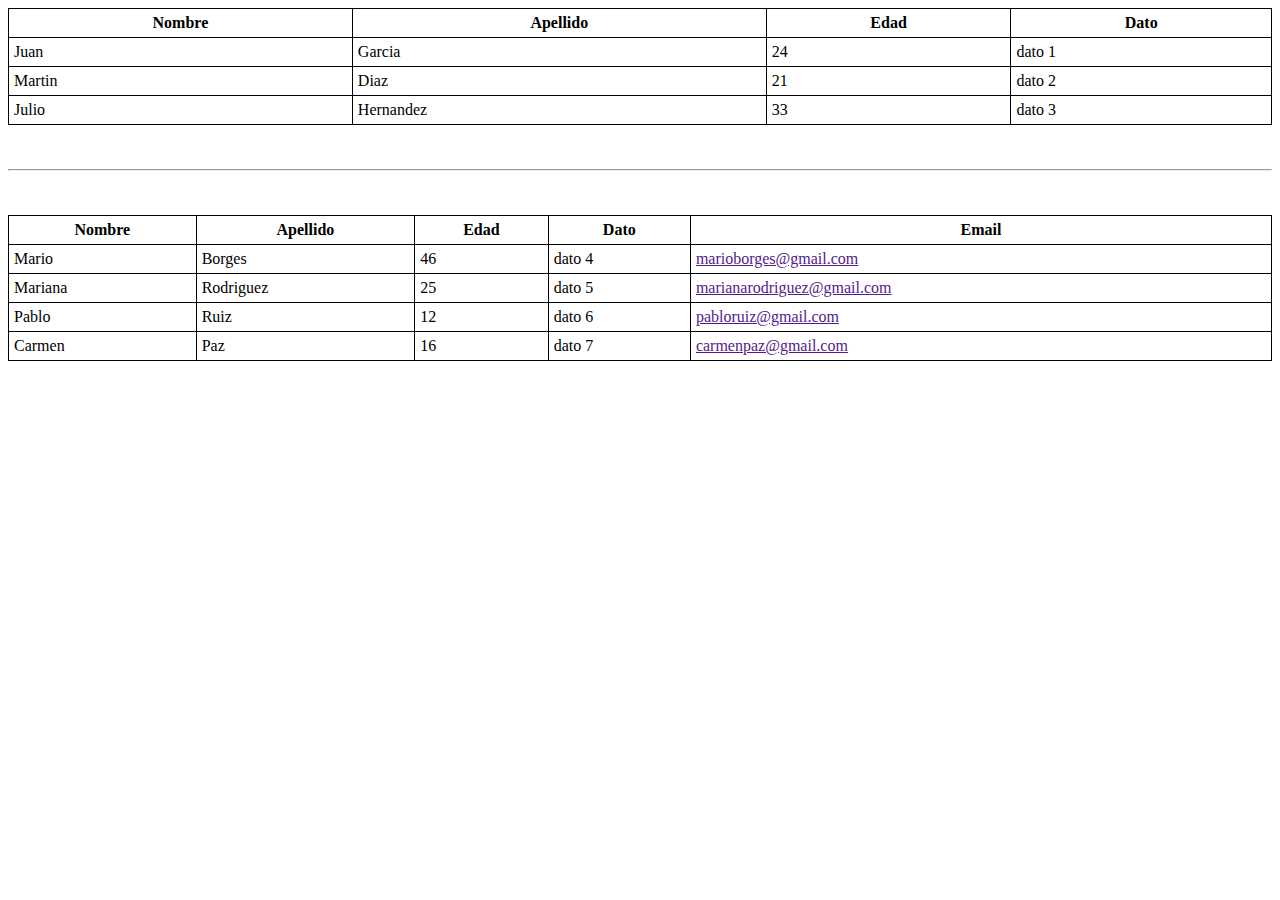
<file: U02P02/index.html>
<!DOCTYPE html>
<html lang="en">
<head>
    <meta charset="UTF-8">
    <meta name="viewport" content="width=device-width, initial-scale=1.0">
    <title>Practica 2</title>
    <style>
        table,
        td,
        th {
        border: 1px solid black;
        border-collapse: collapse;
        padding: 5px;
        }
        table {
        width: 100%;
        }
        </style>
</head>
<body>
    <table>
        <tr>
            <th>Nombre</th>
            <th>Apellido</th>
            <th>Edad</th>
            <th>Dato</th>
        </tr>
        <tr>
            <td>Juan</td>
            <td>Garcia</td>
            <td>24</td>
            <td>dato 1</td>
        </tr>
        <tr>
            <td>Martin</td>
            <td>Diaz</td>
            <td>21</td>
            <td>dato 2</td>
        </tr>
        <tr>
            <td>Julio</td>
            <td>Hernandez</td>
            <td>33</td>
            <td>dato 3</td>
        </tr>

    </table>
    <br>
    <br>
    <hr>
    <br>
    <br>
    <table>
        <tr>
            <th>Nombre</th>
            <th>Apellido</th>
            <th>Edad</th>
            <th>Dato</th>
            <th>Email</th>
        </tr>
        <tr>
            <td>Mario</td>
            <td>Borges</td>
            <td>46</td>
            <td>dato 4</td>
            <td><a href="">marioborges@gmail.com</a></td>
        </tr>
        <tr>
            <td>Mariana</td>
            <td>Rodriguez</td>
            <td>25</td>
            <td>dato 5</td>
            <td><a href="">marianarodriguez@gmail.com</a></td>
        </tr>
        <tr>
            <td>Pablo</td>
            <td>Ruiz</td>
            <td>12</td>
            <td>dato 6</td>
            <td><a href="">pabloruiz@gmail.com</a></td>
        </tr>
        <tr>
            <td>Carmen</td>
            <td>Paz</td>
            <td>16</td>
            <td>dato 7</td>
            <td><a href="">carmenpaz@gmail.com</a></td>
        </tr>
    </table>
</body>
</html>
</file>
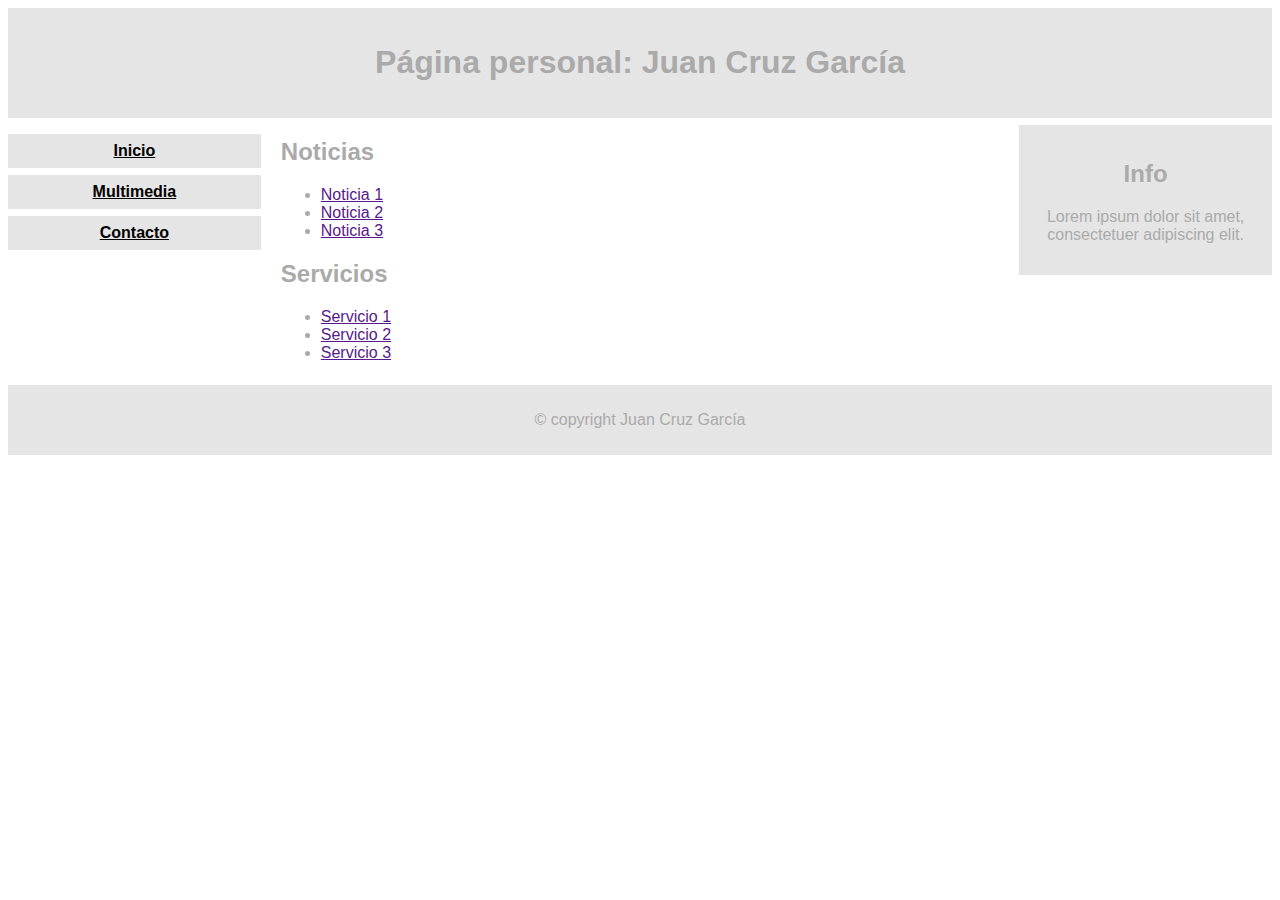
<file: U02P03/index.html>
<!DOCTYPE html>
<html lang="en">

<head>
    <meta charset="UTF-8">
    <meta name="viewport" content="width=device-width, initial-scale=1.0">
    <title>Inicio</title>
    <link rel="stylesheet" href="/U02P03/css/index.css">
</head>

<body>
    <!-- Encabezado -->
    <header>
        <h1> Página personal: Juan Cruz García</h1>
    </header>
    <div class="container">
        <!-- Navegación / contenedor izquierdo -->
        <nav>
            <ul>
                <li><a href="index.html">Inicio</a></li>
                <li><a href="multimedia.html">Multimedia</a></li>
                <li><a href="contact.html">Contacto</a></li>
            </ul>
        </nav>
        <!-- Contenedor principal -->
        <main>

            <section>
                <h2>Noticias</h2>
                <ul>
                        <li><a href="">Noticia 1</a></li>
                        <li><a href="">Noticia 2</a></li>
                        <li><a href="">Noticia 3</a></li>
                </ul>
            </section>
            <section>
                <h2>Servicios</h2>
                <ul>
                    <li><a href="">Servicio 1</a></li>
                    <li><a href="">Servicio 2</a></li>
                    <li><a href="">Servicio 3</a></li>
                </ul>
            </section>

        </main>
        <!-- Contenedor secundario / derecho -->
        <div class="right">
            <h2>Info</h2>
            <p>Lorem ipsum dolor sit amet, consectetuer adipiscing elit.</p>
        </div>
    </div>
    <!-- Pie de Página-->
    <footer>
        <p>© copyright Juan Cruz García</p>
    </footer>
</body>

</html>
</file>
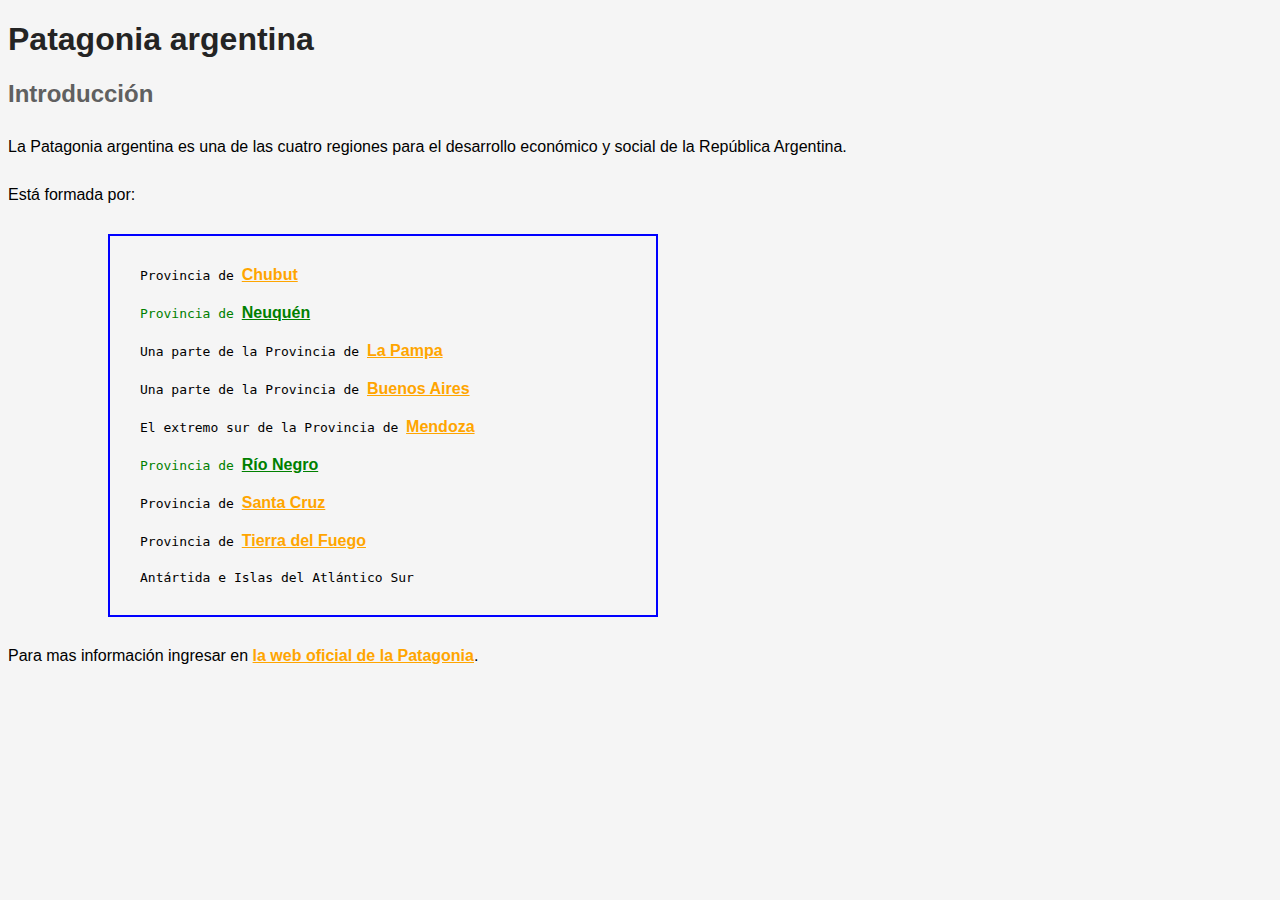
<file: U03P01/index.html>
<!DOCTYPE html>
<html lang="en">

<head>
    <meta charset="UTF-8">
    <meta name="viewport" content="width=device-width, initial-scale=1.0">
    <link rel="stylesheet" href="/U03P01/css/index.css">
    <title>Document</title>
</head>

<body>
    <h1>Patagonia argentina</h1>
    <section>
        <h2>Introducción</h2>
        <p>La Patagonia argentina es una de las cuatro regiones para el
            desarrollo económico y social de la República Argentina.</p>
        <p>Está formada por:</p>
        <ul>
            <li>Provincia de <a href="#">Chubut</a></li>
            <li class="listaAlt">Provincia de <a class="listaAlt" href="#">Neuquén</a></li>
            <li>Una parte de la Provincia de <a href="#">La Pampa</a></li>
            <li>Una parte de la Provincia de <a href="#">Buenos Aires</a>
            </li>
            <li>El extremo sur de la Provincia de <a href="#">Mendoza</a></li>
            <li class="listaAlt">Provincia de <a class="listaAlt" href="#">Río Negro</a></li>
            <li>Provincia de <a href="#">Santa Cruz</a></li>
            <li>Provincia de <a href="#">Tierra del Fuego</a></li>
            <li>Antártida e Islas del Atlántico Sur</li>
        </ul>
        <p>Para mas información ingresar en <a href="#">la web oficial de la
                Patagonia</a>.</p>
    </section>
</body>

</html>
</file>
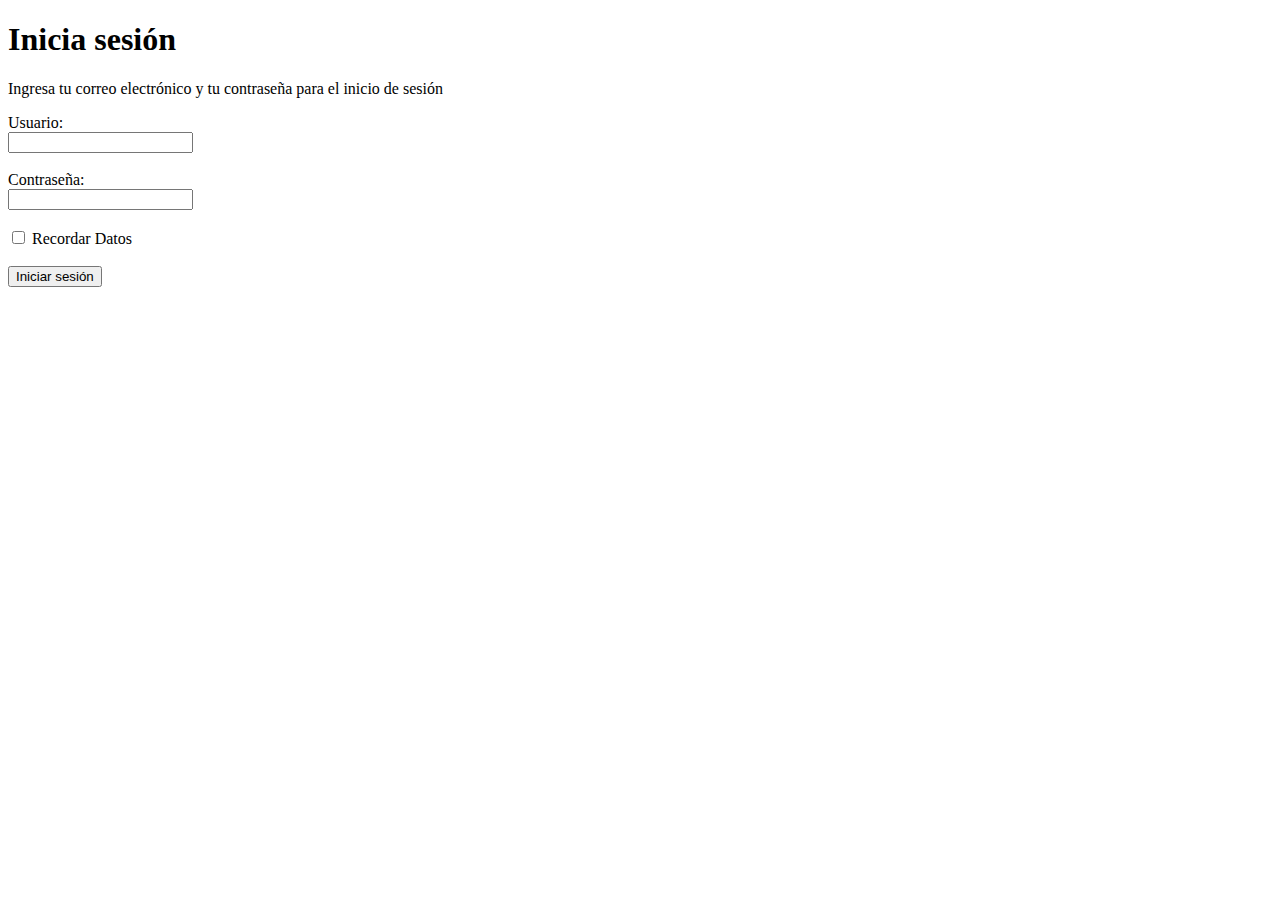
<file: U02P02/login.html>
<!DOCTYPE html>
<html lang="en">
<head>
    <meta charset="UTF-8">
    <meta name="viewport" content="width=device-width, initial-scale=1.0">
    <title>Login</title>
</head>
<body>
    <h1>Inicia sesión</h1>
    <p>Ingresa tu correo electrónico y tu contraseña para el inicio de sesión</p>
    <form action="">
        <label for="usuario">Usuario:</label><br>
            <input type="text" id="usuario" name="usuario" required><br><br>
  
        <label for="contraseña">Contraseña:</label><br>
            <input type="password" id="contraseña" name="contraseña" required><br><br>

        <input type="checkbox"> Recordar Datos <br><br>

        <button type="button">Iniciar sesión</button>
    </form>
</body>
</html>
</file>
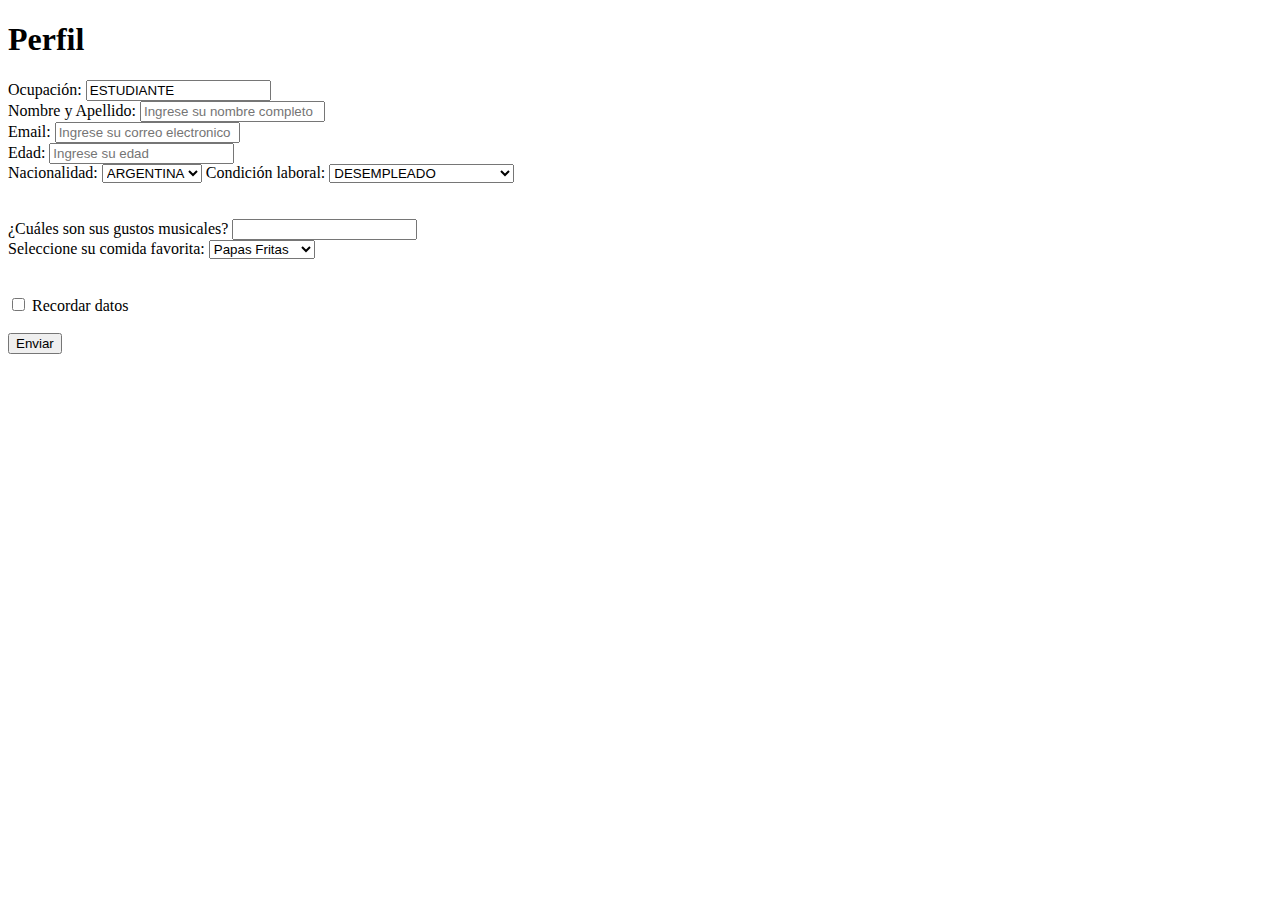
<file: U02P02/perfil.html>
<!DOCTYPE html>
<html lang="en">
<head>
    <meta charset="UTF-8">
    <meta name="viewport" content="width=device-width, initial-scale=1.0">
    <title>Perfil</title>
</head>
<body>
    <h1>Perfil</h1>
    <form action="">
    <section>
       Ocupación: <input type="text" name="Estudiante" id="" value="ESTUDIANTE" readonly> <br>
       Nombre y Apellido: <input type="text" placeholder="Ingrese su nombre completo" > <br>
       Email: <input type="email" placeholder="Ingrese su correo electronico"> <br>
       Edad: <input type="number" placeholder="Ingrese su edad"> <br>
       Nacionalidad: 
       <select name="seleccionableNac" id="">
        <option value="ARGENTINA">ARGENTINA</option>
        <option value="CHILE">CHILE</option>
        <option value="BRASIL">BRASIL</option>
       </select>
       Condición laboral: 
       <select name="seleccionable" id="">
        <option value="DESEMPLEADO">DESEMPLEADO</option>
        <option value="EN BUSQUEDA LABORAL">EN BUSQUEDA LABORAL</option>
        <option value="PART-TIME">PART-TIME</option>
        <option value="FULL-TIME">FULL-TIME</option>
       </select>
    </section>
    <br>
    <br>
    <section>
        ¿Cuáles son sus gustos musicales? <input type="text"> <br>
        Seleccione su comida favorita: 
            <select name="comidas" id="">
            <option value="papasFritas">Papas Fritas</option>
            <option value="milanesa">Milanesa</option>
            <option value="hamburguesa">Hamburguesa</option>
        </select>
    </section>
    <br>
    <br>
    <input type="checkbox"> Recordar datos
    <br>
    <br>
    <button type="submit"> Enviar</button>
    
    </form>
</body>
</html>
</file>
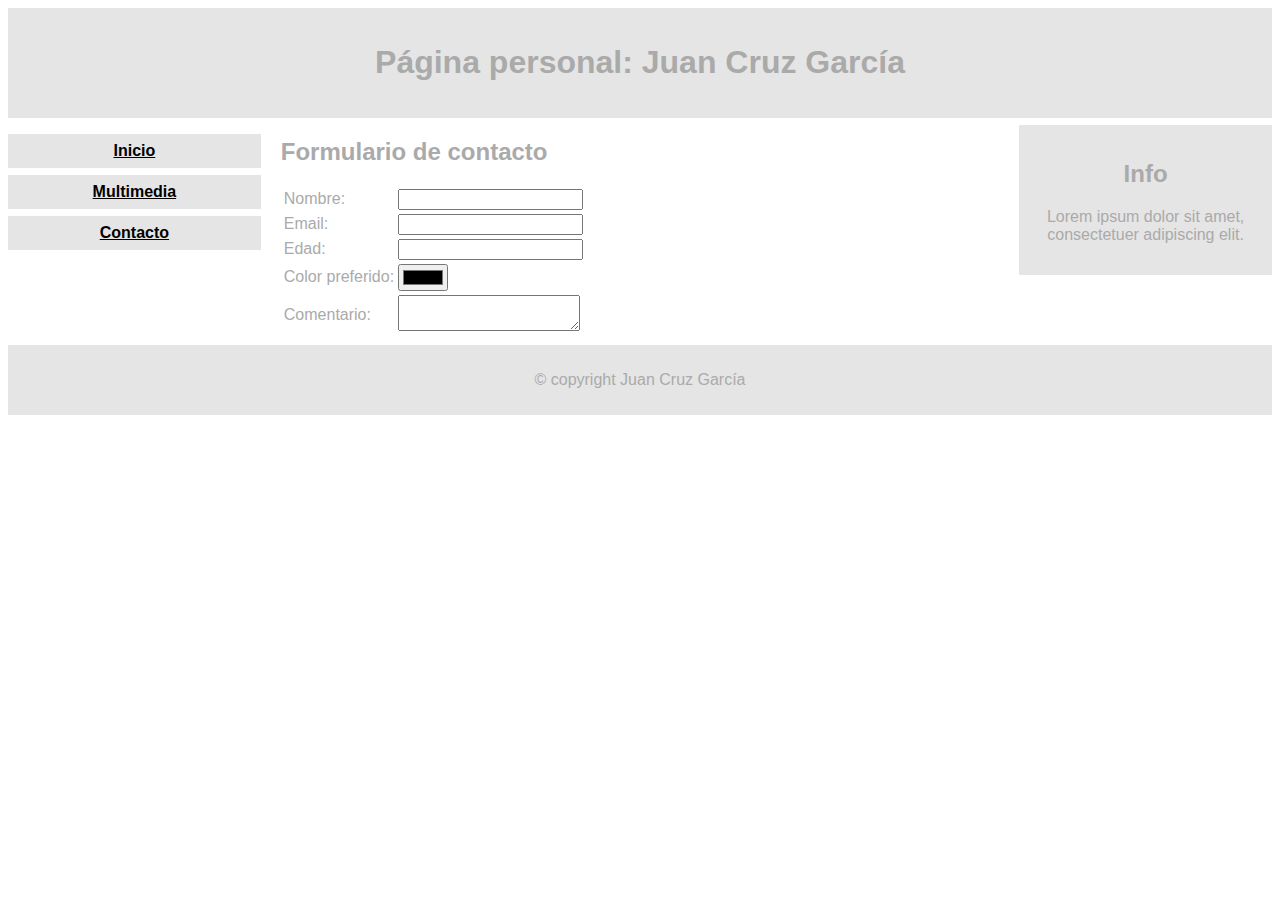
<file: U02P03/contact.html>
<!DOCTYPE html>
<html lang="en">

<head>
    <meta charset="UTF-8">
    <meta name="viewport" content="width=device-width, initial-scale=1.0">
    <title>Multimedia</title>
    <link rel="stylesheet" href="/U02P03/css/index.css">
</head>

<body>
    <!-- Encabezado -->
    <header>
        <h1> Página personal: Juan Cruz García</h1>
    </header>
    <div class="container">
        <!-- Navegación / contenedor izquierdo -->
        <nav>
            <ul>
                <li><a href="index.html">Inicio</a></li>
                <li><a href="multimedia.html">Multimedia</a></li>
                <li><a href="contact.html">Contacto</a></li>
            </ul>
        </nav>
        <!-- Contenedor principal -->
        <main>
            <h2>Formulario de contacto</h2>
            <section>
                <form action="">
                    <table>
                        <tr>
                            <td><label for="nombre">Nombre:</label></td>
                            <td><input type="text" id="nombre" name="nombre" required></td>
                        </tr>
                        <tr>
                            <td><label for="email">Email:</label></td>
                            <td><input type="email" id="email" name="email" required></td>
                        </tr>
                        <tr>
                            <td><label for="edad">Edad:</label></td>
                            <td><input type="number" id="edad" name="edad"></td>
                        </tr>
                        <tr>
                            <td><label for="color">Color preferido:</label></td>
                            <td><input type="color" id="color" name="color"></td>
                        </tr>
                        <tr>
                            <td><label for="comentario">Comentario:</label></td>
                            <td><textarea id="comentario" name="comentario" minlength="10"></textarea></td>
                        </tr>
                    </table>
                </form>
            </section>

        </main>
        <!-- Contenedor secundario / derecho -->
        <div class="right">
            <h2>Info</h2>
            <p>Lorem ipsum dolor sit amet, consectetuer adipiscing elit.</p>
        </div>
    </div>
    <!-- Pie de Página-->
    <footer>
        <p>© copyright Juan Cruz García</p>
    </footer>
</body>

</html>
</file>
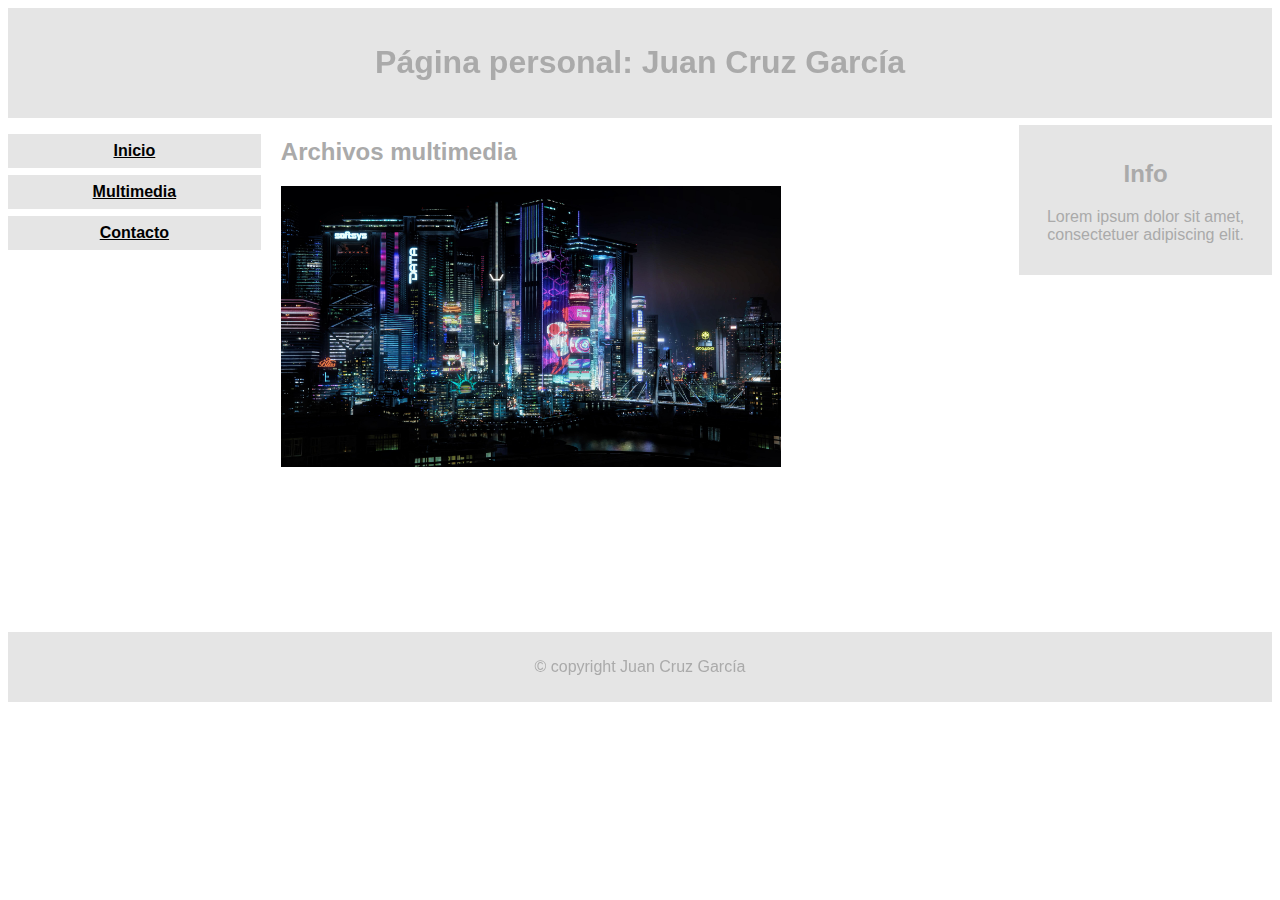
<file: U02P03/multimedia.html>
<!DOCTYPE html>
<html lang="en">
<head>
    <meta charset="UTF-8">
    <meta name="viewport" content="width=device-width, initial-scale=1.0">
    <title>Multimedia</title>
    <link rel="stylesheet" href="/U02P03/css/index.css">
</head>
<body>
    <!-- Encabezado -->
    <header>
        <h1> Página personal: Juan Cruz García</h1>
    </header>
    <div class="container">
        <!-- Navegación / contenedor izquierdo -->
        <nav>
            <ul>
                <li><a href="index.html">Inicio</a></li>
                <li><a href="multimedia.html">Multimedia</a></li>
                <li><a href="contact.html">Contacto</a></li>
            </ul>
        </nav>
        <!-- Contenedor principal -->
        <main>

            <section>
                <h2>Archivos multimedia</h2>
                <img src="/U02P03/img/img1.jpg" alt="" width="500">
                <iframe src="https://www.youtube.com/watch?v=xODK_OwxpHM" frameborder="0"></iframe>
                <audio src="http://mediaserv38.live-streams.nl:8006/live" type="live-streams"></audio>
            </section>

        </main>
        <!-- Contenedor secundario / derecho -->
        <div class="right">
            <h2>Info</h2>
            <p>Lorem ipsum dolor sit amet, consectetuer adipiscing elit.</p>
        </div>
    </div>
    <!-- Pie de Página-->
    <footer>
        <p>© copyright Juan Cruz García</p>
    </footer>
</body>
</html>
</file>
<file: U02P03/css/index.css>
* {
    box-sizing: border-box;
}

body {
    font-family: Verdana, Geneva, Tahoma, sans-serif;
    color: #aaaaaa;
}

div.container {
    overflow: auto;
}

header {
    background-color: #e5e5e5;
    padding: 15px;
    text-align: center;
}

nav {
    float: left;
    width: 20%;
    text-align: center;
}

nav ul {
    padding-left: 0px;
}

nav li {
    list-style: none;
}

nav li a {
    background-color: #e5e5e5;
    padding: 8px;
    margin-top: 7px;
    display: block;
    width: 100%;
    color: black;
    font-weight: 700;
}

main {
    float: left;
    width: 60%;
    padding: 0 20px;
}

.right {
    background-color: #e5e5e5;
    float: left;
    width: 20%;
    padding: 15px;
    margin-top: 7px;
    text-align: center;
}

footer {
    background-color: #e5e5e5;
    text-align: center;
    padding: 10px;
    margin-top: 7px;
}

/* For mobile phones: */
@media only screen and (max-width: 620px) {

    nav,
    main,
    .right {
        width: 100%;
    }
}
</file>
<file: U03P01/css/index.css>
*{
    font-family: sans-serif;
    background-color: rgb(245, 245, 245);
    
}

h1 { 
    size: 24px;
    color: #242424;
    font-weight: 900;
}

h2 { 
    size: 20px;
    color: #606060;
    font-weight: 800;
}

p { 
    size: 14px;
    margin-top: 30px;
    margin-bottom: 30px;
}

li {
    font-family: monospace;
    padding: 10px;

}

li:hover{
    background-color: rgba(0, 0, 0, 0.1);
}

ul {
    list-style-type: none;
    max-width: 40%;
    margin-left: 100px;
    padding: 20px;
    border-style: solid;
    border-color: blue;
    border-width: 2px;
}

a {
    font-weight: bold;
    text-decoration: underline;
    color: orange;
}

.listaAlt {
    color: green;
}
</file>
